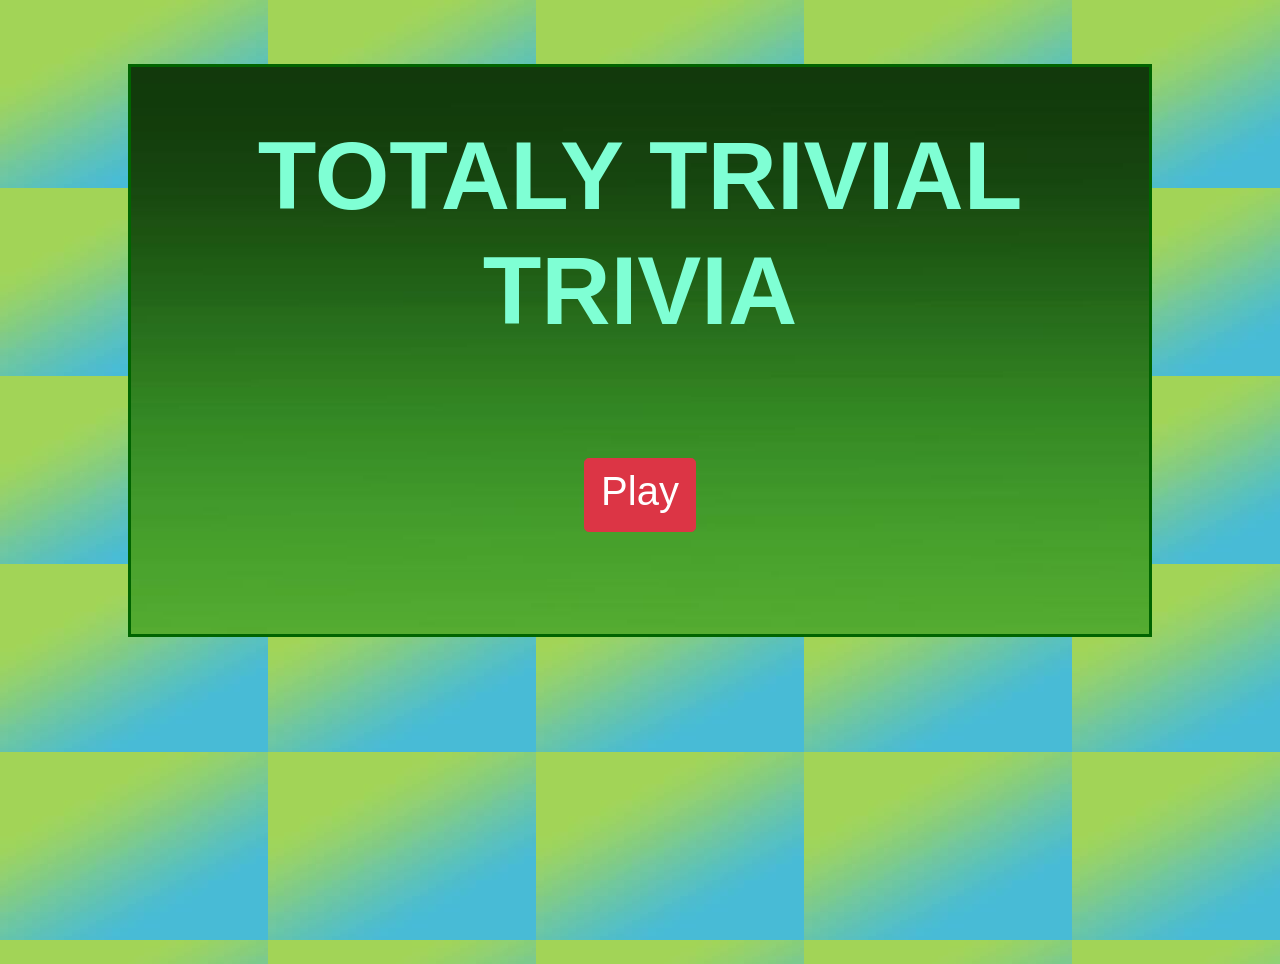
<file: index.html>
<!DOCTYPE html>
<html lang="en">

<head>
    <meta charset="UTF-8">
    <meta name="viewport" content="width=device-width, initial-scale=1.0">
    <meta http-equiv="X-UA-Compatible" content="ie=edge">
    <title>Trivia Game</title>
    <link rel="stylesheet" href="https://stackpath.bootstrapcdn.com/bootstrap/4.3.1/css/bootstrap.min.css"
        integrity="sha384-ggOyR0iXCbMQv3Xipma34MD+dH/1fQ784/j6cY/iJTQUOhcWr7x9JvoRxT2MZw1T" crossorigin="anonymous">

    <!--        <script src="https://code.jquery.com/jquery-3.3.1.slim.min.js"
        integrity="sha384-q8i/X+965DzO0rT7abK41JStQIAqVgRVzpbzo5smXKp4YfRvH+8abtTE1Pi6jizo"
        crossorigin="anonymous"></script>
    <script src="https://cdnjs.cloudflare.com/ajax/libs/popper.js/1.14.7/umd/popper.min.js"
        integrity="sha384-UO2eT0CpHqdSJQ6hJty5KVphtPhzWj9WO1clHTMGa3JDZwrnQq4sF86dIHNDz0W1"
        crossorigin="anonymous"></script>
    <script src="https://stackpath.bootstrapcdn.com/bootstrap/4.3.1/js/bootstrap.min.js"
        integrity="sha384-JjSmVgyd0p3pXB1rRibZUAYoIIy6OrQ6VrjIEaFf/nJGzIxFDsf4x0xIM+B07jRM"
        crossorigin="anonymous"></script>-->
    <link rel="stylesheet" href="./assets/css/style.css">
</head>

<body>
    <main class="container" id="main">
        <div class="row">
            <h1 class="col-md-12 display-1 text-center" id="game-header">TOTALY TRIVIAL TRIVIA</h1>
        </div>
        <div class="row text-center">
            <div class="col-md-12 text-center" id="play">
                <button class="btn btn-danger btn-lg" id="btn-play">
                    <h1>Play</h1>
                </button>
            </div>
        </div>
        <div class="row text-center">
            <div class="col-md-12 text-center" id="counter">
            </div>
        </div>
        <div class="row text-center">
            <div class="col-md-12 text-center" id="questionary">
            </div>
        </div>
    </main>
    <script src="https://ajax.googleapis.com/ajax/libs/jquery/3.4.0/jquery.min.js"></script>
    <script src="./assets/JavaScript/app.js"></script>

</body>

</html>
</file>
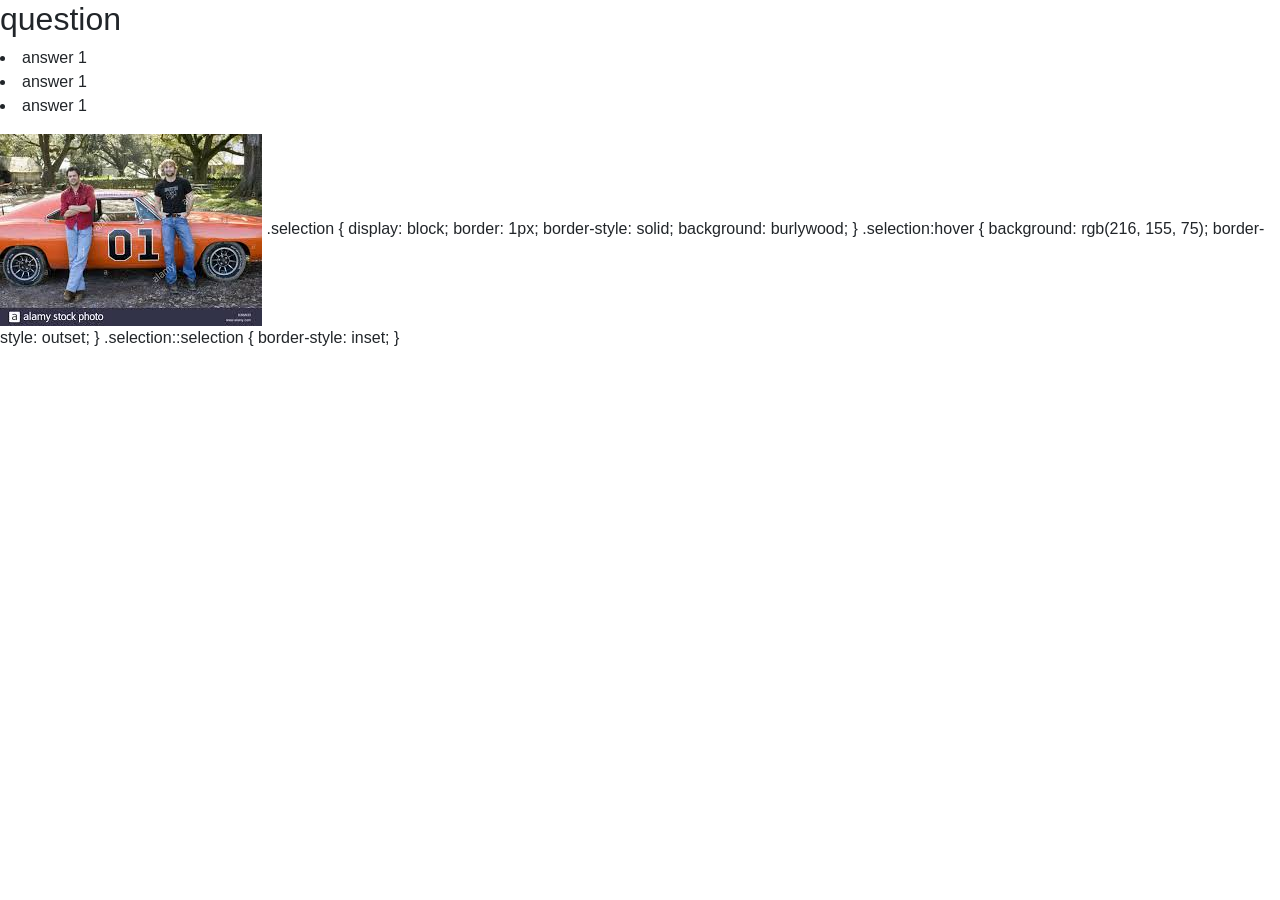
<file: try.html>
<!DOCTYPE html>
<html lang="en">

<head>
    <meta charset="UTF-8">
    <meta name="viewport" content="width=device-width, initial-scale=1.0">
    <meta http-equiv="X-UA-Compatible" content="ie=edge">
    <title>Document</title>
    <link rel="stylesheet" href="https://stackpath.bootstrapcdn.com/bootstrap/4.3.1/css/bootstrap.min.css"
        integrity="sha384-ggOyR0iXCbMQv3Xipma34MD+dH/1fQ784/j6cY/iJTQUOhcWr7x9JvoRxT2MZw1T" crossorigin="anonymous">

</head>

<body>
    <h2>question</h2>
    <dl>

        <li class="selection">answer 1</li>
        <li class="selection">answer 1</li>
        <li class="selection">answer 1</li>

    </dl>
    <img src="./assets/images/thedukes.jpg" <style>
    .selection {
    display: block;
    border: 1px;
    border-style: solid;
    background: burlywood;
    }

    .selection:hover {
    background: rgb(216, 155, 75);
    border-style: outset;
    }

    .selection::selection {
    border-style: inset;
    }
    </style>
</body>

</html>
</file>
<file: assets/css/style.css>
body {
    background-image: url("../images/container-image.jpg");
}
.container{
    background-image: url("../images/document-background.jpg");
    background-repeat: no-repeat; 
    border: darkgreen;
    border-style: solid;
    margin: 5% auto 25% auto;
    width: 80%
}

#game-header{
    margin-top:5%;
    font-weight: bolder;
    color: aquamarine
}
#play,#questionay {
    margin:10% auto 10% auto;
    font-weight: bolder;
}

.selection {
    display: block;
    border: 1px;
    border-style: solid;
    background: burlywood;
    margin: 1em auto 1em auto;
}

.selection:hover {
    background: rgb(216, 155, 75);
    border-style: outset;
}

.image{
    max-width: 300px;
    max-height: 300px;
}

.nope{
    color: red;
}
</file>
